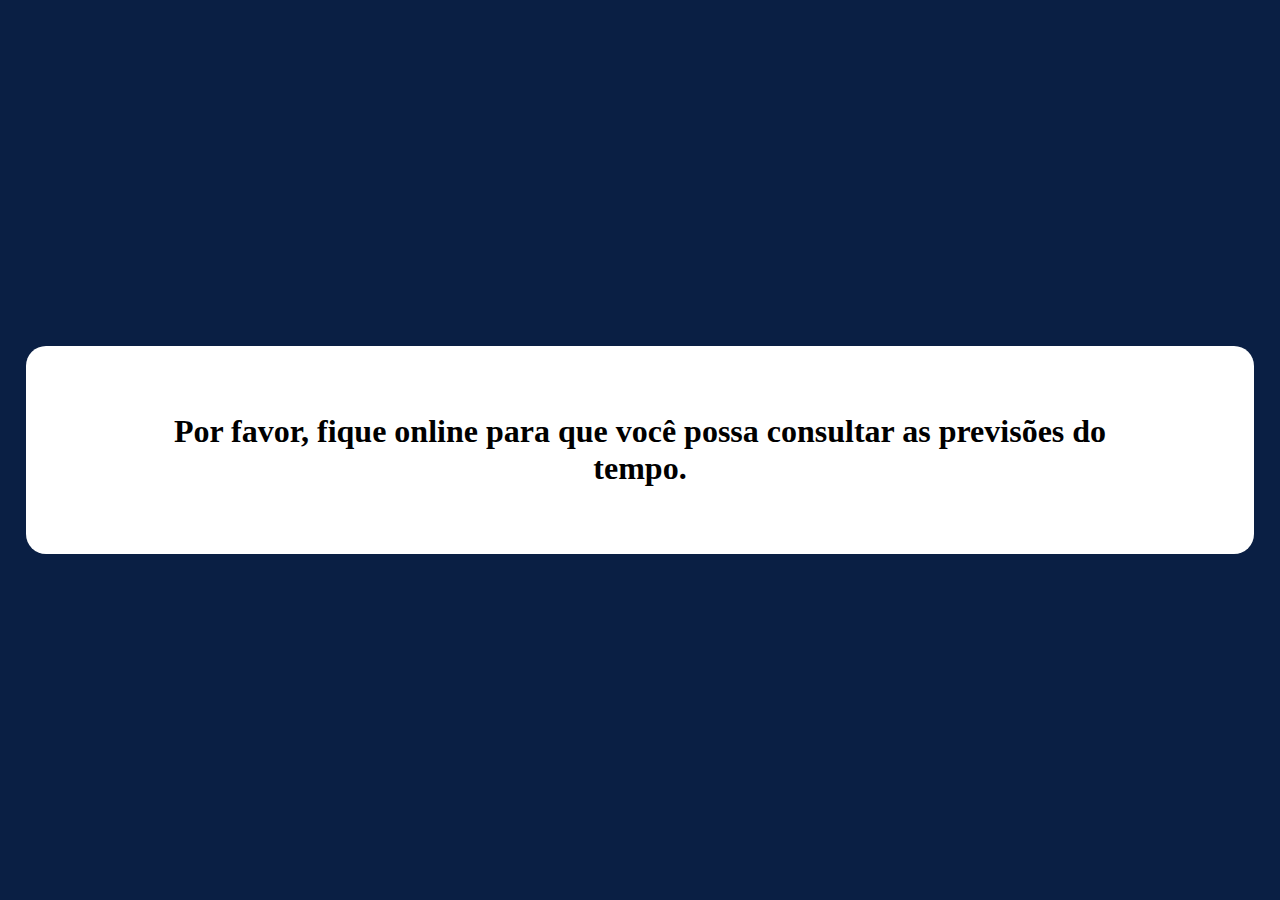
<file: public/offline.html>
<!DOCTYPE html>
<html lang="en">
  <head>
    <meta charset="UTF-8" />
    <meta name="viewport" content="width=device-width, initial-scale=1.0" />
    <title>Clima Tempo</title>
    <style type="text/css">
      html {
        height: 100%;
      }
      body {
        height: 100%;
        margin: 0;
        background: #0a1f44;
        display: flex;
        align-items: center;
        text-align: center;
        justify-content: center;
      }

      .city {
        align-items: center;
        width: 80%;
        display: flex;
        justify-content: center;
        flex-direction: column;
        padding: 40px 8%;
        border-radius: 20px;
        background: #fff;
      }

      .city-name {
        font-size: 2em;
      }
    </style>
  </head>
  <body>
    <div class="city">
      <h2 class="city-name">
        <span
          >Por favor, fique online para que você possa consultar as previsões do
          tempo.</span
        >
      </h2>
    </div>
  </body>
</html>
</file>
